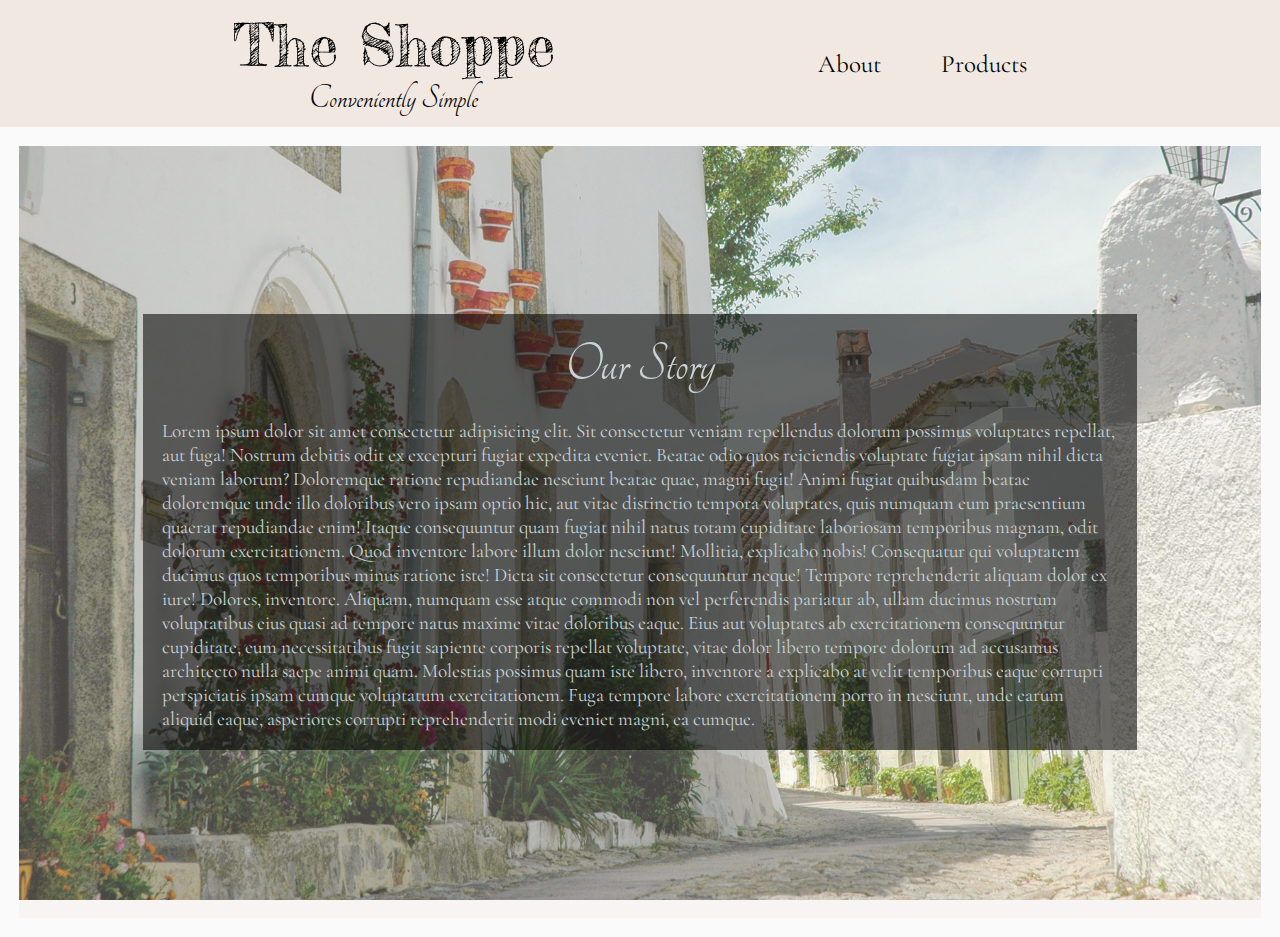
<file: index.html>
<!DOCTYPE html>
<html lang="en">
  <head>
    <meta charset="UTF-8" />
    <meta name="viewport" content="width=device-width, initial-scale=1.0" />
    <meta http-equiv="X-UA-Compatible" content="ie=edge" />
    <link rel="stylesheet" href="main.css" />
    <title>The Shoppe</title>
  </head>
  <body>
    <nav class="nav-bar">
      <div class="logo">
        <p class="logo-title">The Shoppe</p>
        <p class="logo-tagline">Conveniently Simple</p>
      </div>
      <div class="nav-links">
        <ul>
          <a href="index.html"><li>About</li></a>
          <a href="products.html"><li>Products</li></a>
        </ul>
      </div>
    </nav>
    <main class="main-container">
      <div class="text-box">
        <p class="text-box-title">Our Story</p>
        <p>
          Lorem ipsum dolor sit amet consectetur adipisicing elit. Sit
          consectetur veniam repellendus dolorum possimus voluptates repellat,
          aut fuga! Nostrum debitis odit ex excepturi fugiat expedita eveniet.
          Beatae odio quos reiciendis voluptate fugiat ipsam nihil dicta veniam
          laborum? Doloremque ratione repudiandae nesciunt beatae quae, magni
          fugit! Animi fugiat quibusdam beatae doloremque unde illo doloribus
          vero ipsam optio hic, aut vitae distinctio tempora voluptates, quis
          numquam eum praesentium quaerat repudiandae enim! Itaque consequuntur
          quam fugiat nihil natus totam cupiditate laboriosam temporibus magnam,
          odit dolorum exercitationem. Quod inventore labore illum dolor
          nesciunt! Mollitia, explicabo nobis! Consequatur qui voluptatem
          ducimus quos temporibus minus ratione iste! Dicta sit consectetur
          consequuntur neque! Tempore reprehenderit aliquam dolor ex iure!
          Dolores, inventore. Aliquam, numquam esse atque commodi non vel
          perferendis pariatur ab, ullam ducimus nostrum voluptatibus eius quasi
          ad tempore natus maxime vitae doloribus eaque. Eius aut voluptates ab
          exercitationem consequuntur cupiditate, eum necessitatibus fugit
          sapiente corporis repellat voluptate, vitae dolor libero tempore
          dolorum ad accusamus architecto nulla saepe animi quam. Molestias
          possimus quam iste libero, inventore a explicabo at velit temporibus
          eaque corrupti perspiciatis ipsam cumque voluptatum exercitationem.
          Fuga tempore labore exercitationem porro in nesciunt, unde earum
          aliquid eaque, asperiores corrupti reprehenderit modi eveniet magni,
          ea cumque.
        </p>
      </div>
    </main>
  </body>
</html>
</file>
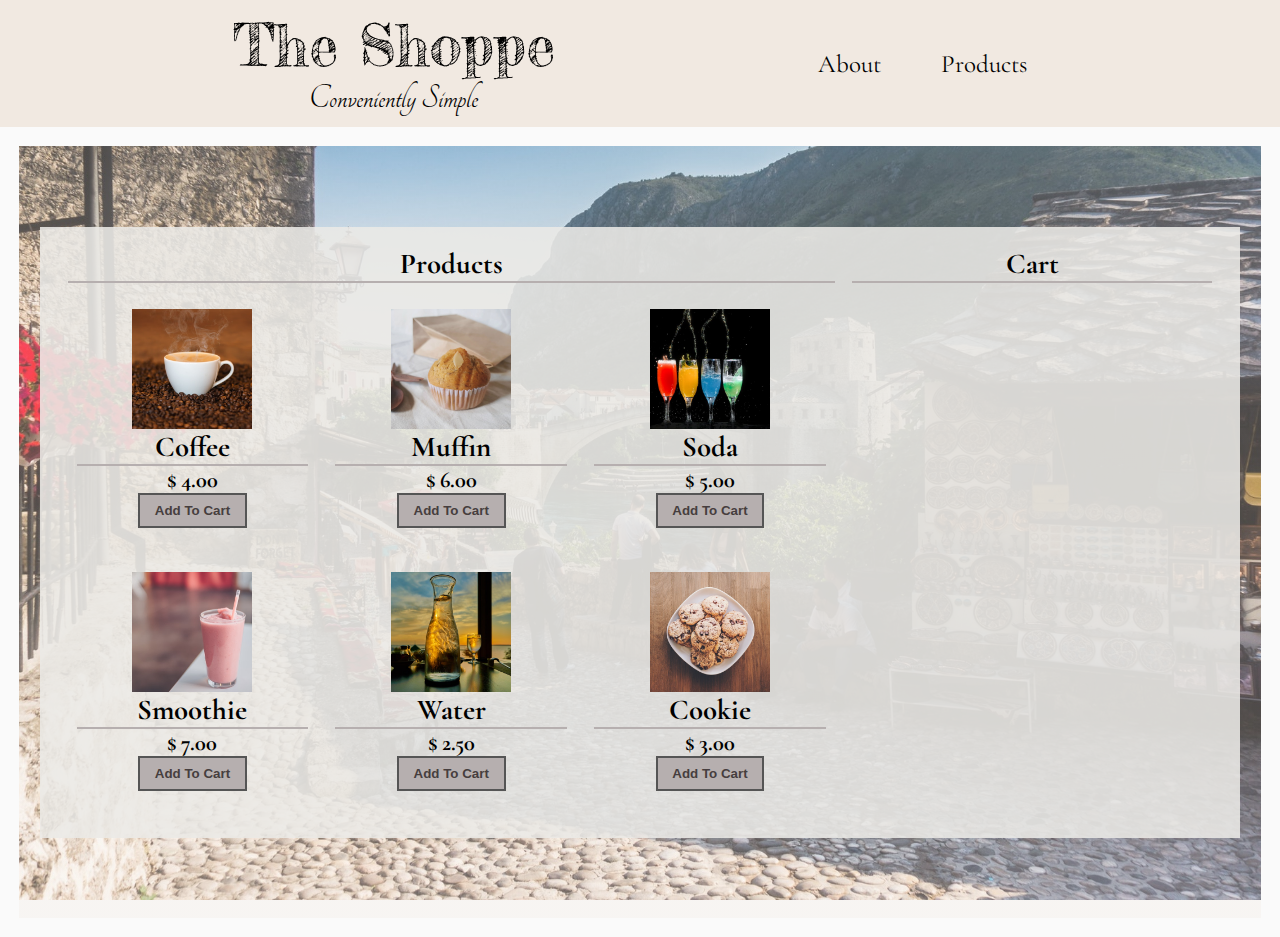
<file: products.html>
<!DOCTYPE html>
<html lang="en">
  <head>
    <meta charset="UTF-8" />
    <meta name="viewport" content="width=device-width, initial-scale=1.0" />
    <meta http-equiv="X-UA-Compatible" content="ie=edge" />
    <link rel="stylesheet" href="main.css" />
    <title>The Shoppe</title>
  </head>
  <body>
    <nav class="nav-bar">
      <div class="logo">
        <p class="logo-title">The Shoppe</p>
        <p class="logo-tagline">Conveniently Simple</p>
      </div>
      <div class="nav-links">
        <ul>
          <a href="index.html"><li>About</li></a>
          <a href="products.html"><li>Products</li></a>
        </ul>
      </div>
    </nav>
    <main class="main-container product-bg">
      <div class="product-container">
        <section class="section">
          <h2 class="section-title">Products</h2>
          <div class="products">
            <div class="product">
              <img class="product-image" src="img/coffee.jpg" alt="coffee" />
              <h2 class="product-name">Coffee</h2>
              <h3 class="product-price">4.00</h3>
              <button class="btn btn-primary" data-action="add-to-cart">
                Add To Cart
              </button>
            </div>
            <div class="product">
              <img class="product-image" src="img/muffin.jpg" alt="muffin" />
              <h2 class="product-name">Muffin</h2>
              <h3 class="product-price">6.00</h3>
              <button class="btn btn-primary" data-action="add-to-cart">
                Add To Cart
              </button>
            </div>
            <div class="product">
              <img
                class="product-image"
                src="img/energy-drink.jpg"
                alt="energy drink"
              />
              <h2 class="product-name">Soda</h2>
              <h3 class="product-price">5.00</h3>
              <button class="btn btn-primary" data-action="add-to-cart">
                Add To Cart
              </button>
            </div>
            <div class="product">
              <img
                class="product-image"
                src="img/smoothie.jpg"
                alt="smoothie"
              />
              <h2 class="product-name">Smoothie</h2>
              <h3 class="product-price">7.00</h3>
              <button class="btn btn-primary" data-action="add-to-cart">
                Add To Cart
              </button>
            </div>
            <div class="product">
              <img class="product-image" src="img/water.jpg" alt="water" />
              <h2 class="product-name">Water</h2>
              <h3 class="product-price">2.50</h3>
              <button class="btn btn-primary" data-action="add-to-cart">
                Add To Cart
              </button>
            </div>
            <div class="product">
              <img class="product-image" src="img/cookie.jpg" alt="cookie" />
              <h2 class="product-name">Cookie</h2>
              <h3 class="product-price">3.00</h3>
              <button class="btn btn-primary" data-action="add-to-cart">
                Add To Cart
              </button>
            </div>
          </div>
        </section>
        <section class="section">
          <h2 class="section-title">Cart</h2>
          <div class="cart">
            <!-- <div class="cart-item">
                  <img class="cart-item-image" src="img/cookie.jpg" alt="cookie" />
                  <h2 class="cart-item-name">Cookie</h2>
                  <h3 class="cart-item-price">3.00</h3>
                  <button class="btn btn-primary btn-small" data-action="decrease-item">
                    &minus;
                  </button>
                  <h3 class="cart-item-quantity">1</h3>
                  <button class="btn btn-primary btn-small" data-action="increase-item">
                    &plus;
                  </button>
                  <button class="btn btn-primary btn-small" data-action="remove-item">
                    &times;
                  </button>
                </div> -->
          </div>
          <!-- <div class="cart-footer">
                <h2 class="cart-footer-total" data-action="total-price">1</h2>
                <button class="btn btn-primary btn-small btn-danger" data-action="clear-cart">Clear Cart</button>
                <button class="btn btn-primary btn-small btn-danger" data-action="checkout">Checkout</button>
              </div> -->
        </section>
      </div>
    </main>
  </body>
  <script src="main.js"></script>
</html>
</file>
<file: main.css>
@import url("https://fonts.googleapis.com/css?family=Cormorant+Garamond|EB+Garamond|Fredericka+the+Great|Tangerine&display=swap");

/* font-family: 'Cormorant Garamond', serif;
font-family: 'Fredericka the Great', cursive;
font-family: 'Tangerine', cursive;
font-family: 'EB Garamond', serif; */

/* background: linear-gradient(
    rgba(241, 233, 225, 0.3),
    rgba(241, 233, 225, 0.5)
  ),
  url(img/village.jpg) no-repeat center center;
background-size: cover; */

/* background-color: #f1e9e1; */

* {
  box-sizing: border-box;
  margin: 0;
  padding: 0;
}

body {
  font-family: "Cormorant Garamond", serif;
  font-size: 1.2em;
  background: rgb(250, 250, 250);
}

ul {
  list-style: none;
}

a {
  text-decoration: none;
  color: inherit;
}

/* --------- Nav-bar --------- */

.nav-bar {
  background-color: #f1e9e1;
  width: 100%;
  height: auto;
  display: flex;
  flex-direction: column;
  align-items: center;
  text-align: center;
}

.logo {
  margin: 0.5em;
}

.logo-title {
  font-size: 1.5em;
}

.logo-tagline {
  display: none;
  font-family: "Tangerine", cursive;
  font-size: 1.8em;
}

.nav-links ul {
  height: 40px;
  display: flex;
  flex-direction: row;
  justify-content: space-evenly;
  align-items: center;
}

.nav-links li {
  padding: 0.1em 0.2em;
  margin: 0.2em 1em;
}

.nav-links a:hover {
  border-bottom: 2px solid rgb(136, 108, 71);
}

@media screen and (min-width: 700px) {
  .nav-bar {
    flex-direction: row;
    justify-content: space-evenly;
  }

  .logo-title {
    font-family: "Fredericka the Great", cursive;
    font-size: 3em;
  }

  .logo-tagline {
    display: block;
  }

  nav li {
    font-size: 1.3em;
  }
}

/* --------- Home/About Page --------- */

.main-container {
  width: 100%;
  min-height: 90vh;
  display: flex;
  flex-direction: row;
  justify-content: center;
  align-items: center;
  border: 1px solid purple;
  padding-top: 50px;
  padding-bottom: 50px;
  background: linear-gradient(
      rgba(241, 233, 225, 0.3),
      rgba(241, 233, 225, 0.3)
    ),
    url(img/village.jpg) no-repeat center center fixed;
  -webkit-background-size: cover;
  -moz-background-size: cover;
  -o-background-size: cover;
  background-size: cover;
  border: 1em solid rgb(250, 250, 250);
}

.text-box {
  background: rgba(0, 0, 0, 0.561);
  color: rgb(201, 212, 212);
  width: 80%;
  max-width: 1024px;
  height: auto;
  padding: 1em;
}

.text-box-title {
  text-align: center;
  font-size: 3em;
  font-family: "Tangerine", cursive;
  margin-bottom: 0.4em;
}

/* --------- Products Page --------- */

.product-bg {
  background: linear-gradient(
      rgba(241, 233, 225, 0.3),
      rgba(241, 233, 225, 0.3)
    ),
    url(img/village-store.jpg) no-repeat center center fixed;
  -webkit-background-size: cover;
  -moz-background-size: cover;
  -o-background-size: cover;
  background-size: cover;
  border: 1em solid rgb(250, 250, 250);
}

.product-container {
  background: rgba(235, 233, 230, 0.877);
  max-width: 1200px;
  height: auto;
  margin: auto;
  display: grid;
  grid-template-columns: 2.7fr 1.3fr;
  padding: 1em;
}

.section {
  /* border: 1px solid green; */
  display: flex;
  flex-direction: column;
}

/*  Product  */

.section-title {
  text-align: center;
  margin-left: 0.3em;
  margin-right: 0.3em;
  margin-bottom: 0.3em;
  border-bottom: 2px solid rgb(182, 175, 175);
}

.products {
  display: flex;
  flex-wrap: wrap;
  justify-content: space-evenly;
}

.product {
  border: 2.8px solid rgba(0, 0, 0, 0);
  display: flex;
  flex-direction: column;
  justify-content: center;
  align-items: center;
  margin-bottom: 0.5em;
  padding: 0.8em 0.4em;
  width: 32%;
}

.product:hover {
  border: 2.8px solid rgb(182, 175, 175);
  transition: 0.5s;
}

.product-name {
  width: 100%;
  border-bottom: 2px solid rgb(182, 175, 175);
  text-align: center;
}

.product-price::before {
  content: "$ ";
}

.product img {
  height: 120px;
  width: 120px;
  object-fit: cover;
}

.btn {
  padding: 0.6em 1.1em;
  font-weight: bold;
  cursor: pointer;
  border: 2px solid rgb(85, 85, 85);
  color: rgb(70, 62, 62);
}

:disabled {
  opacity: 0.5;
  cursor: not-allowed;
}

.btn-primary {
  background-color: rgb(182, 175, 175);
}

.btn-primary:hover {
  border: 2px solid rgb(180, 149, 99);
  transition: 0.3s;
  background: none;
}

/* Cart */

.cart {
  font-style: italic;
  font-weight: lighter;
  display: grid;
}

.cart-item {
  display: grid;
  grid-template-columns: 2em 2em 5em auto 0.2em auto auto;
  justify-content: space-between;
  align-items: center;
  text-align: center;
  border-bottom: 2px dashed rgb(148, 142, 142);
}

.cart-item-image {
  width: 40px;
  height: 40px;
}

.cart-item-name {
  font-size: 0.8em;
}

.cart-item-price::before {
  content: "$ ";
}

.btn-small {
  padding: 0.2em 0.6em;
}

.cart-footer {
  text-align: center;
}

.cart-footer-total {
  font-size: 1.2em;
}

.cart-footer-total::before {
  content: "Total: $ ";
}

@media screen and (max-width: 800px) {
  .product-container {
    grid-template-columns: 300px;
    grid-template-rows: auto;
    padding: 1em;
  }

  .product {
    width: 90%;
  }

  .product img {
    height: 250px;
    width: 250px;
    object-fit: cover;
  }

  .cart-item {
    /* display: grid;
    grid-template-columns: 2em 2em 5em auto 0.2em auto auto;
    justify-content: space-between;
    align-items: center;
    text-align: center;
    border-bottom: 2px dashed rgb(148, 142, 142); */
    grid-template-columns: 2em 4em auto 0.2em auto auto;
    padding-top: 1em;
    padding-bottom: 1em;
  }

  .cart-item-image {
    display: none;
  }

  .cart-item-name {
    font-size: 1em;
  }
}
</file>
